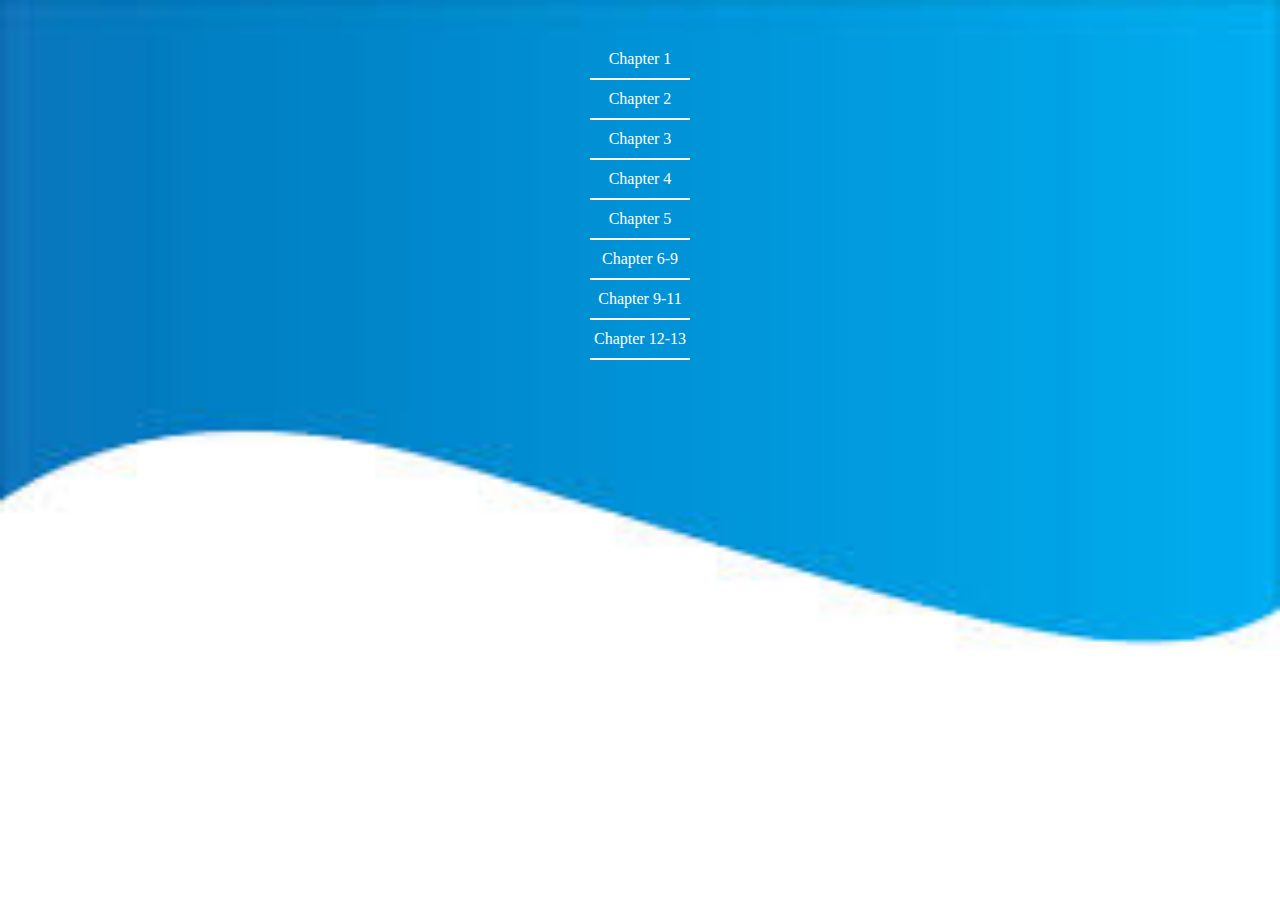
<file: index.html>
<!DOCTYPE html>
<html lang="en">

<head>
    <meta charset="UTF-8">
    <meta http-equiv="X-UA-Compatible" content="IE=edge">
    <meta name="viewport" content="width=device-width, initial-scale=1.0">
    <title>Document</title>
    <link rel="stylesheet" href="style.css">
</head>

<body>
    <div class="links">
        <a href="./chapter 1/index.html"> Chapter 1</a>
        
        <a href="./chapter 2/index.html">Chapter 2 </a>
        
        <a href="./chapter 3/index.html">Chapter 3</a>
        
        <a href="./chapter 4/index.html">Chapter 4</a>
        
        <a href="./chapter 5/index.html">Chapter 5</a>
        
        <a href="./chapter 6-9/index.html">Chapter 6-9</a>
        
        <a href="./chapter 9-11/index.html">Chapter 9-11</a>
        
        <a href="./chapter 9-11/index.html">Chapter 12-13</a>
    </div>
</body>
<!-- <script src="app.js"></script> -->

</html>
</file>
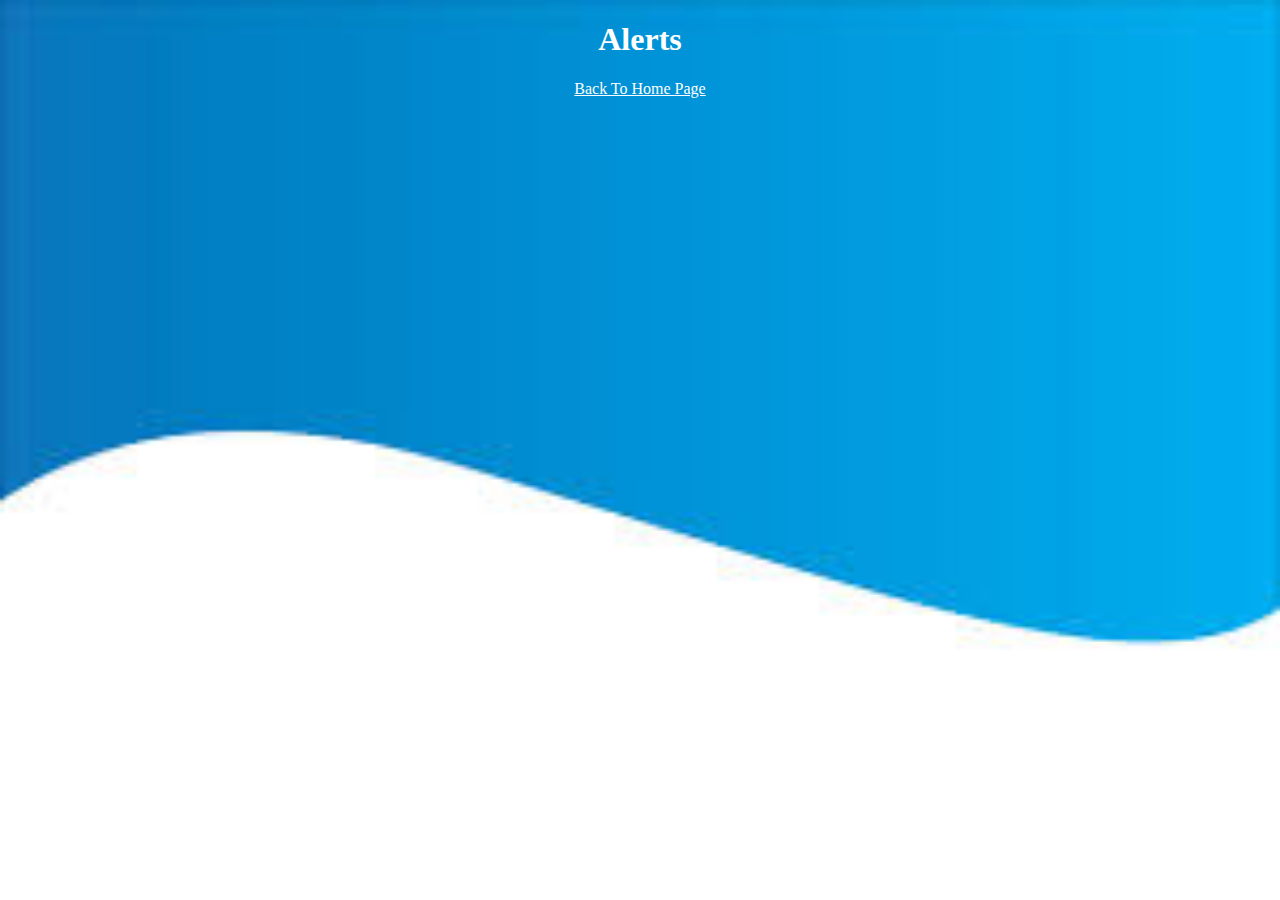
<file: chapter 1/index.html>
<!DOCTYPE html>
<html lang="en">
<head>
    <meta charset="UTF-8">
    <meta http-equiv="X-UA-Compatible" content="IE=edge">
    <meta name="viewport" content="width=device-width, initial-scale=1.0">
    <title>Chapter 1</title>
    <link rel="stylesheet" href="../style.css">
</head>
<body>
    <h1>Alerts</h1>    
    <a href="../index.html">Back To Home Page</a>
</body>
<script src="app.js"></script>
</html>
</file>
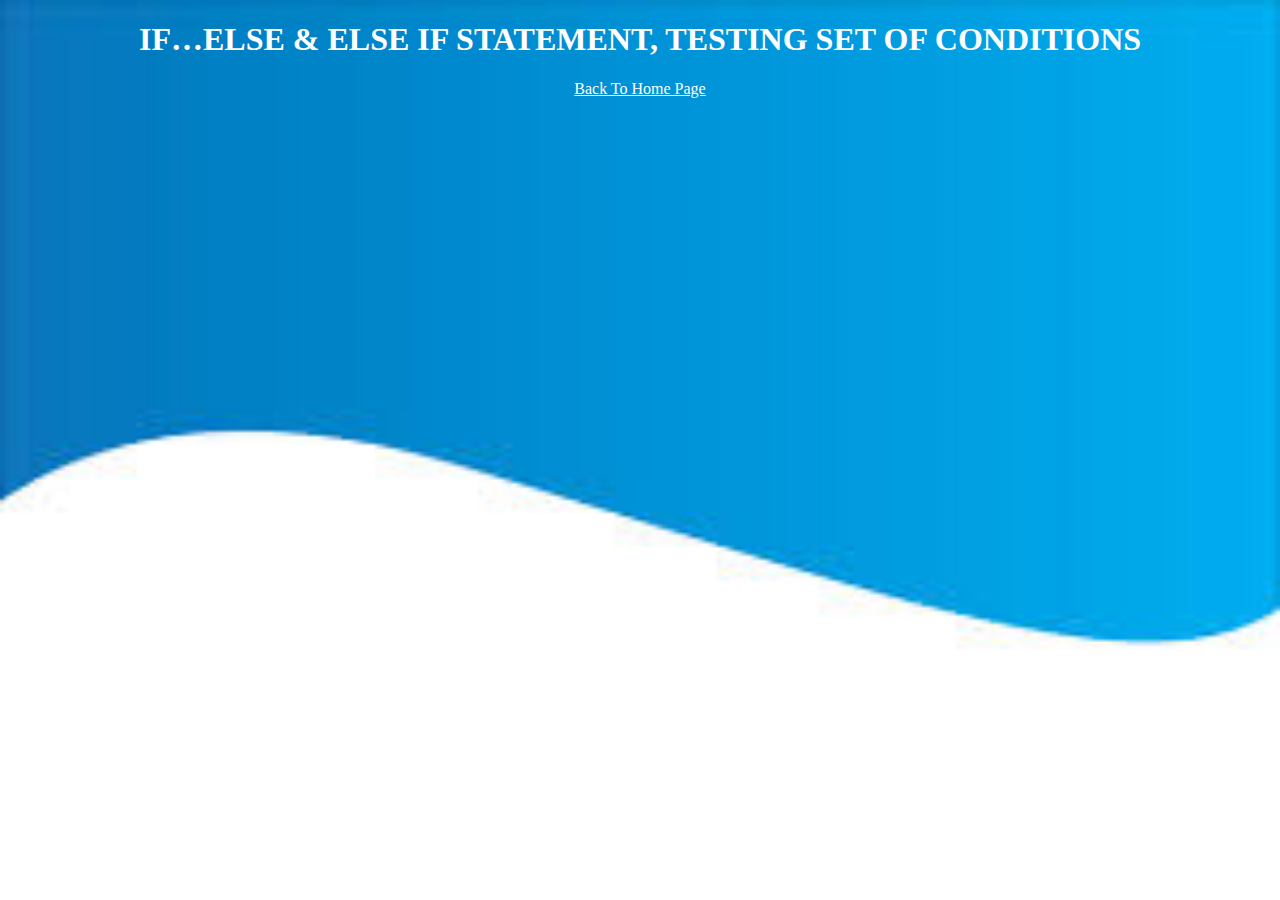
<file: chapter 12-13/index.html>
<!DOCTYPE html>
<html lang="en">
<head>
    <meta charset="UTF-8">
    <meta http-equiv="X-UA-Compatible" content="IE=edge">
    <meta name="viewport" content="width=device-width, initial-scale=1.0">
    <title>Chapter 12-13</title>
    <link rel="stylesheet" href="../style.css">

</head>
<body>
    <h1>IF…ELSE & ELSE IF STATEMENT, 
        TESTING SET OF CONDITIONS</h1>
        <a href="../index.html">Back To Home Page</a><br>
        
</body>
<script src="app.js"></script>
</html>
</file>
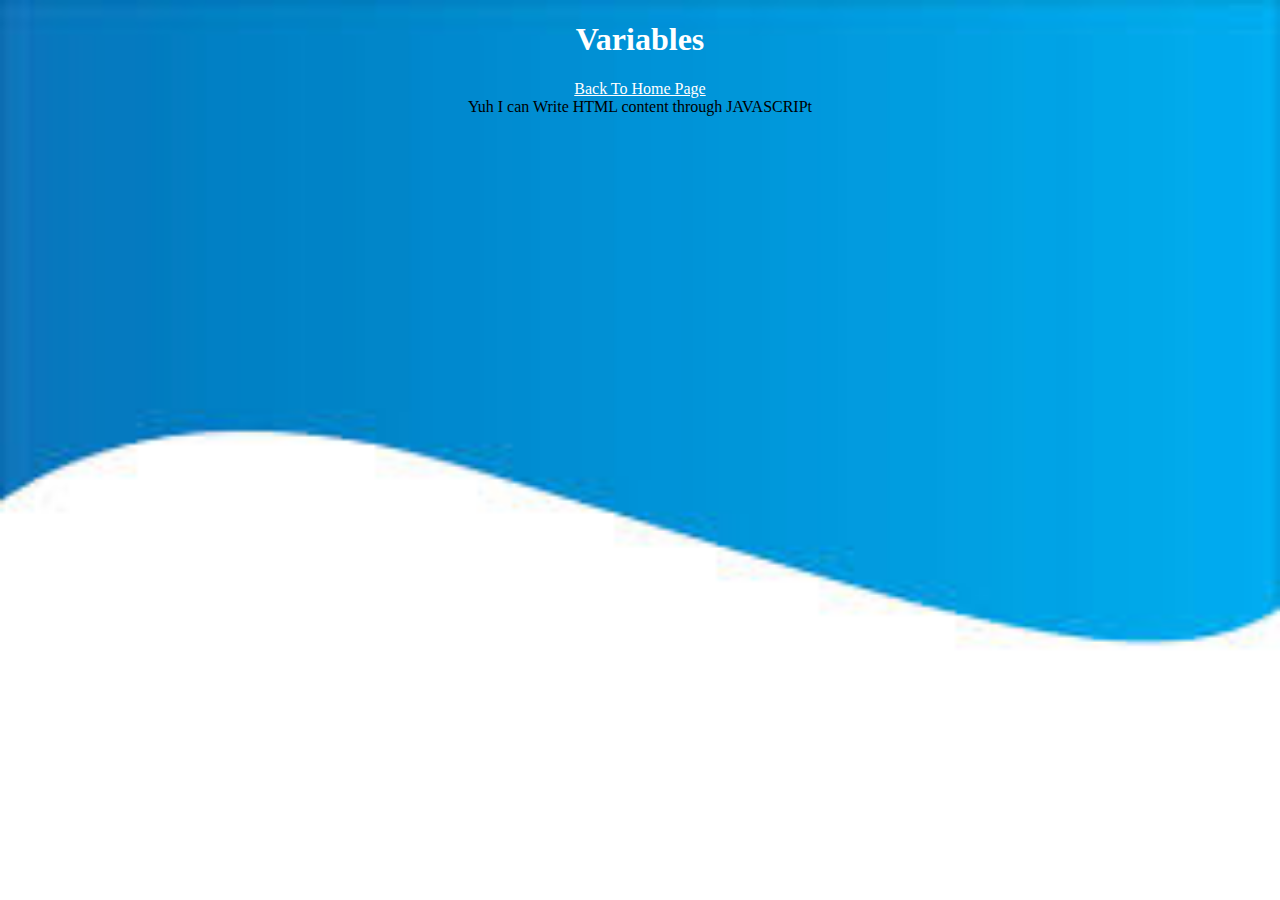
<file: chapter 2/index.html>
<!DOCTYPE html>
<html lang="en">
<head>
    <meta charset="UTF-8">
    <meta http-equiv="X-UA-Compatible" content="IE=edge">
    <meta name="viewport" content="width=device-width, initial-scale=1.0">
    <title>Chapter 2</title>
    <link rel="stylesheet" href="../style.css">
</head>
<body>
    <h1>Variables</h1>
    <a href="../index.html">Back To Home Page</a><br>
</body>
<script src="app.js"></script>
</html>
</file>
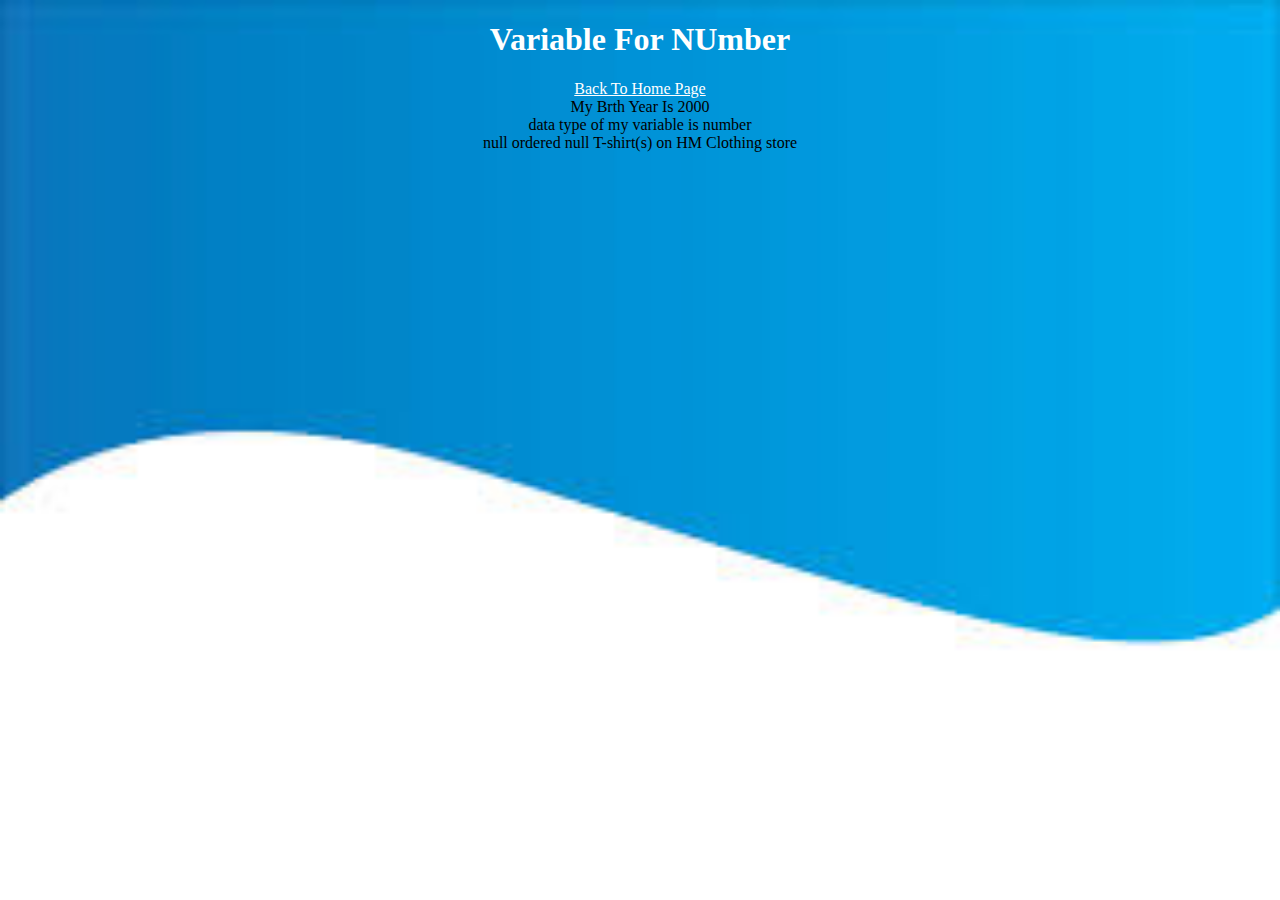
<file: chapter 3/index.html>
<!DOCTYPE html>
<html lang="en">
<head>
    <meta charset="UTF-8">
    <meta http-equiv="X-UA-Compatible" content="IE=edge">
    <meta name="viewport" content="width=device-width, initial-scale=1.0">
    <title>Chapter 3</title>
    <link rel="stylesheet" href="../style.css">
</head>
<body>
    <h1>Variable For NUmber</h1>
    <a href="../index.html">Back To Home Page</a><br>

</body>
<script src="app.js"></script>
</html>
</file>
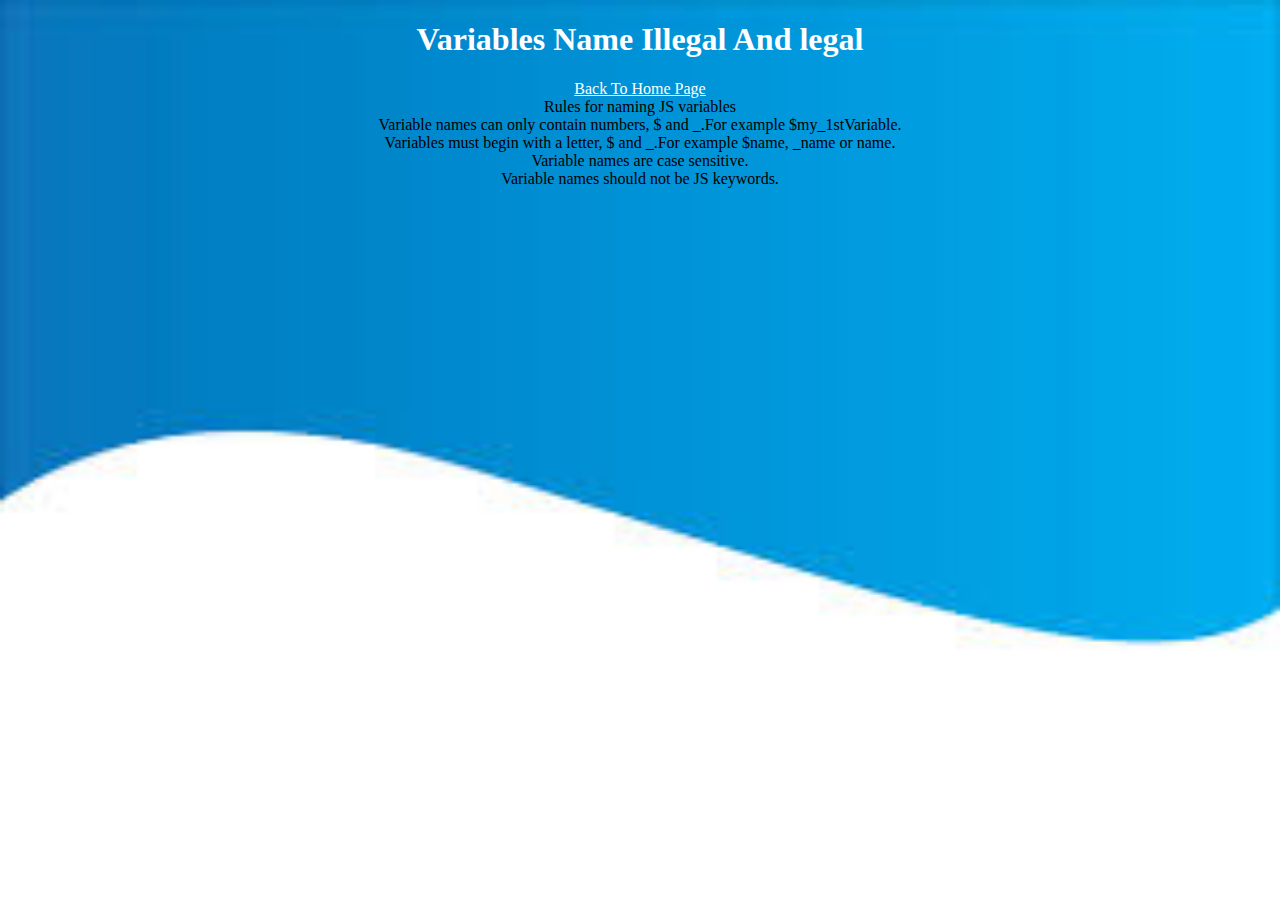
<file: chapter 4/index.html>
<!DOCTYPE html>
<html lang="en">
<head>
    <meta charset="UTF-8">
    <meta http-equiv="X-UA-Compatible" content="IE=edge">
    <meta name="viewport" content="width=device-width, initial-scale=1.0">
    <title>Chapter 4</title>
    <link rel="stylesheet" href="../style.css">
</head>
<body>
    <h1>Variables Name Illegal And legal</h1>
    <a href="../index.html">Back To Home Page</a><br>
</body>
<script src="app.js"></script>
</html>
</file>
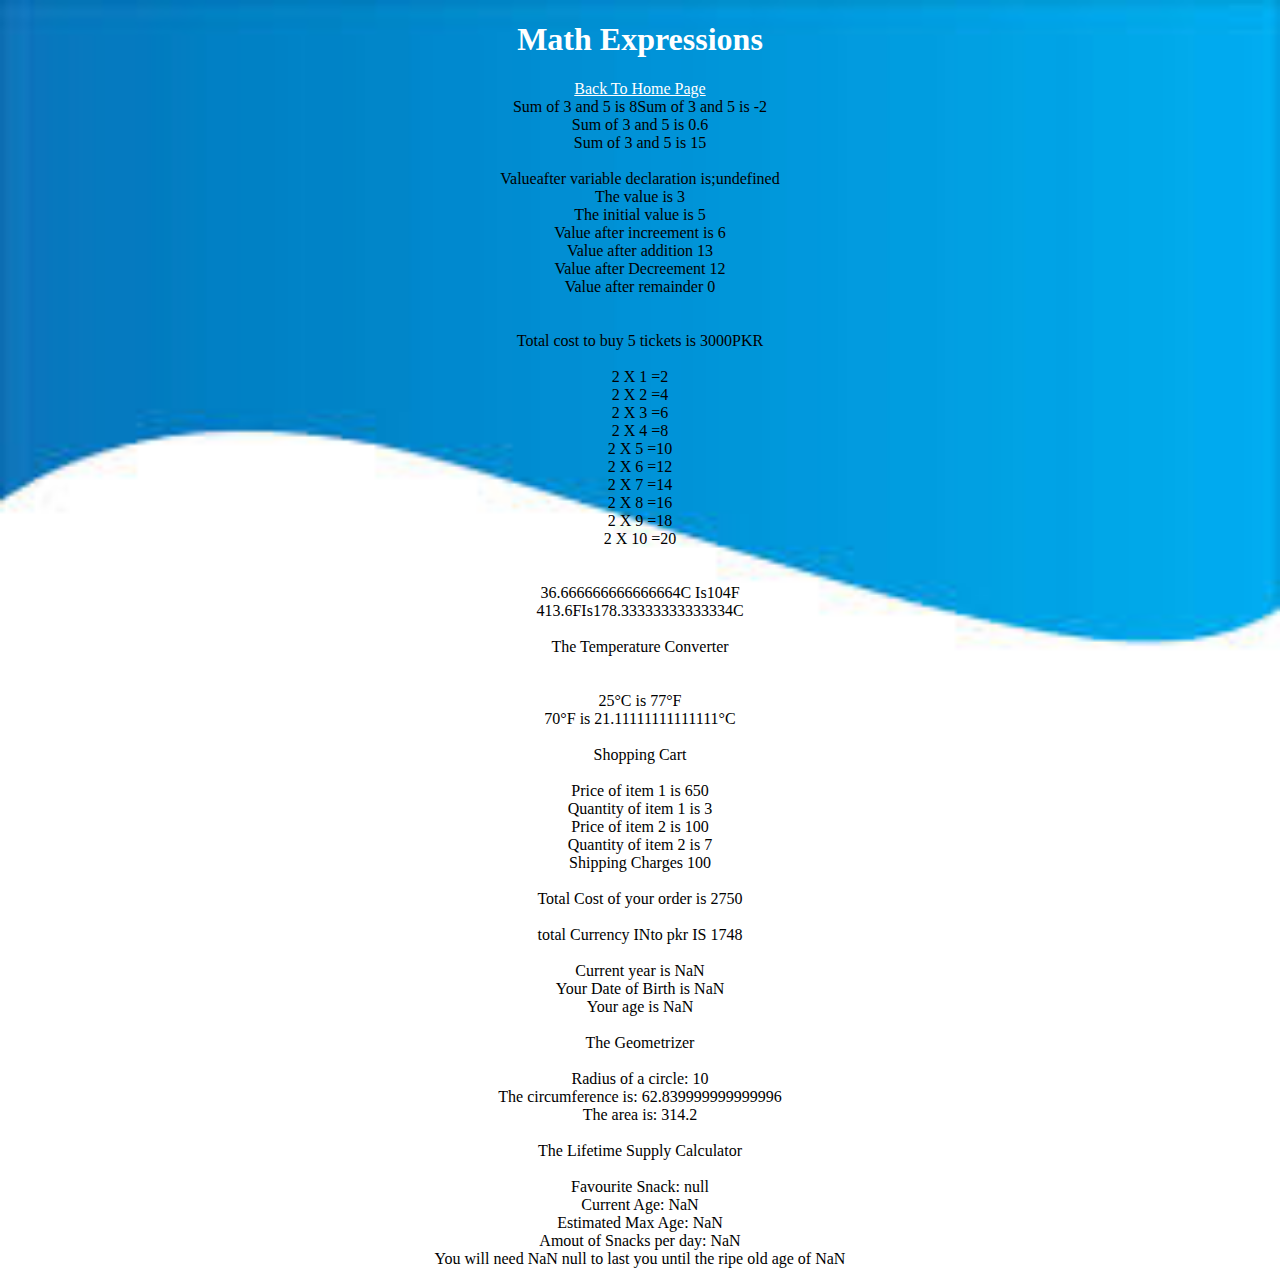
<file: chapter 5/index.html>
<!DOCTYPE html>
<html lang="en">
<head>
    <meta charset="UTF-8">
    <meta http-equiv="X-UA-Compatible" content="IE=edge">
    <meta name="viewport" content="width=device-width, initial-scale=1.0">
    <title>Chapter 5</title>
    <link rel="stylesheet" href="../style.css">
    
</head>
<body>
    <h1>Math Expressions</h1>
    <a href="../index.html">Back To Home Page</a><br>

</body>
<script src="app.js"></script>
</html>
</file>
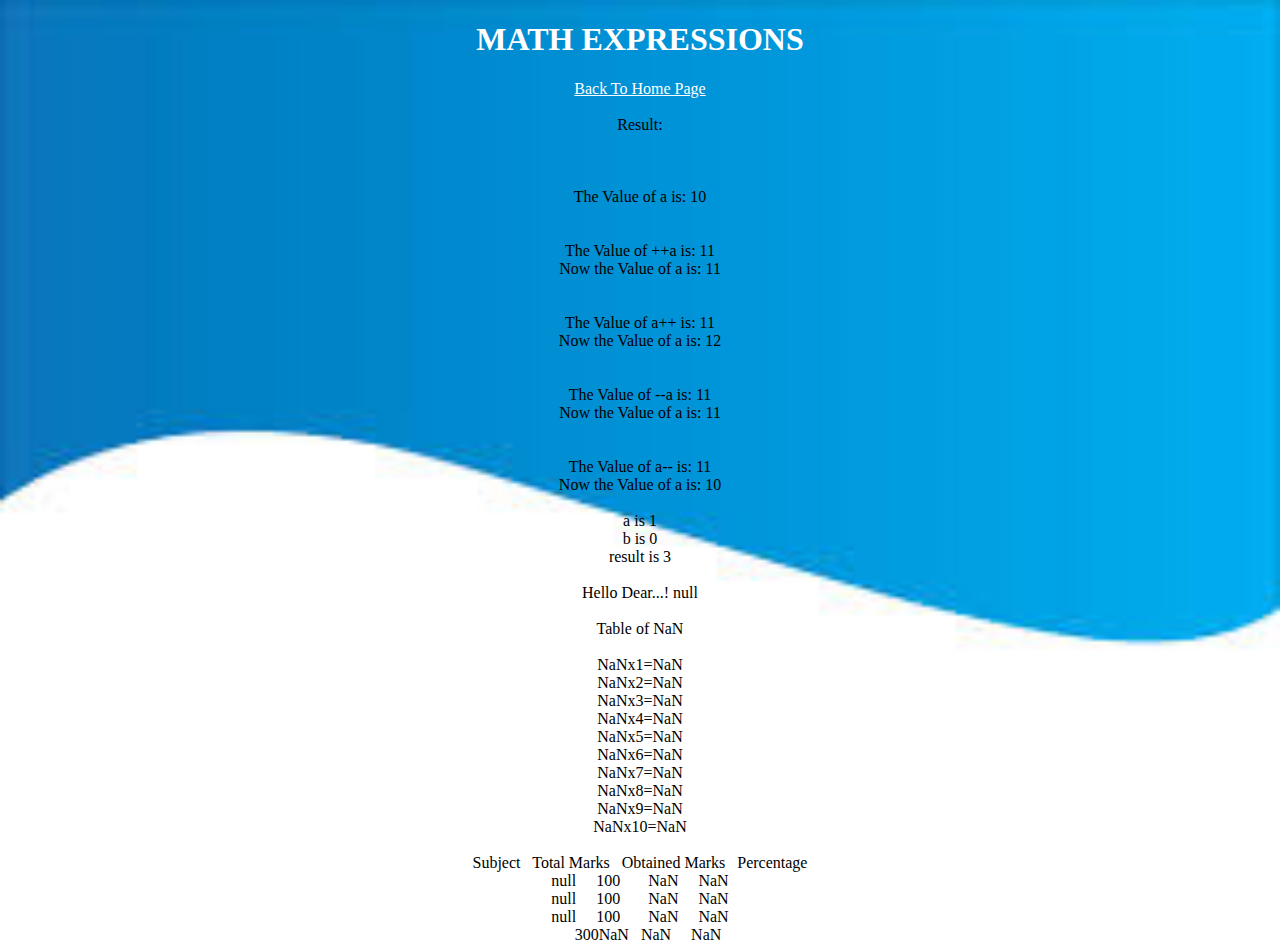
<file: chapter 6-9/index.html>
<!DOCTYPE html>
<html lang="en">
<head>
    <meta charset="UTF-8">
    <meta http-equiv="X-UA-Compatible" content="IE=edge">
    <meta name="viewport" content="width=device-width, initial-scale=1.0">
    <title>Chapter 6-9 </title>
    <link rel="stylesheet" href="../style.css">

</head>
<body>

    <h1>MATH EXPRESSIONS</h1>
    <a href="../index.html">Back To Home Page</a><br>

</body>
<script src="app.js"></script>
</html>
</file>
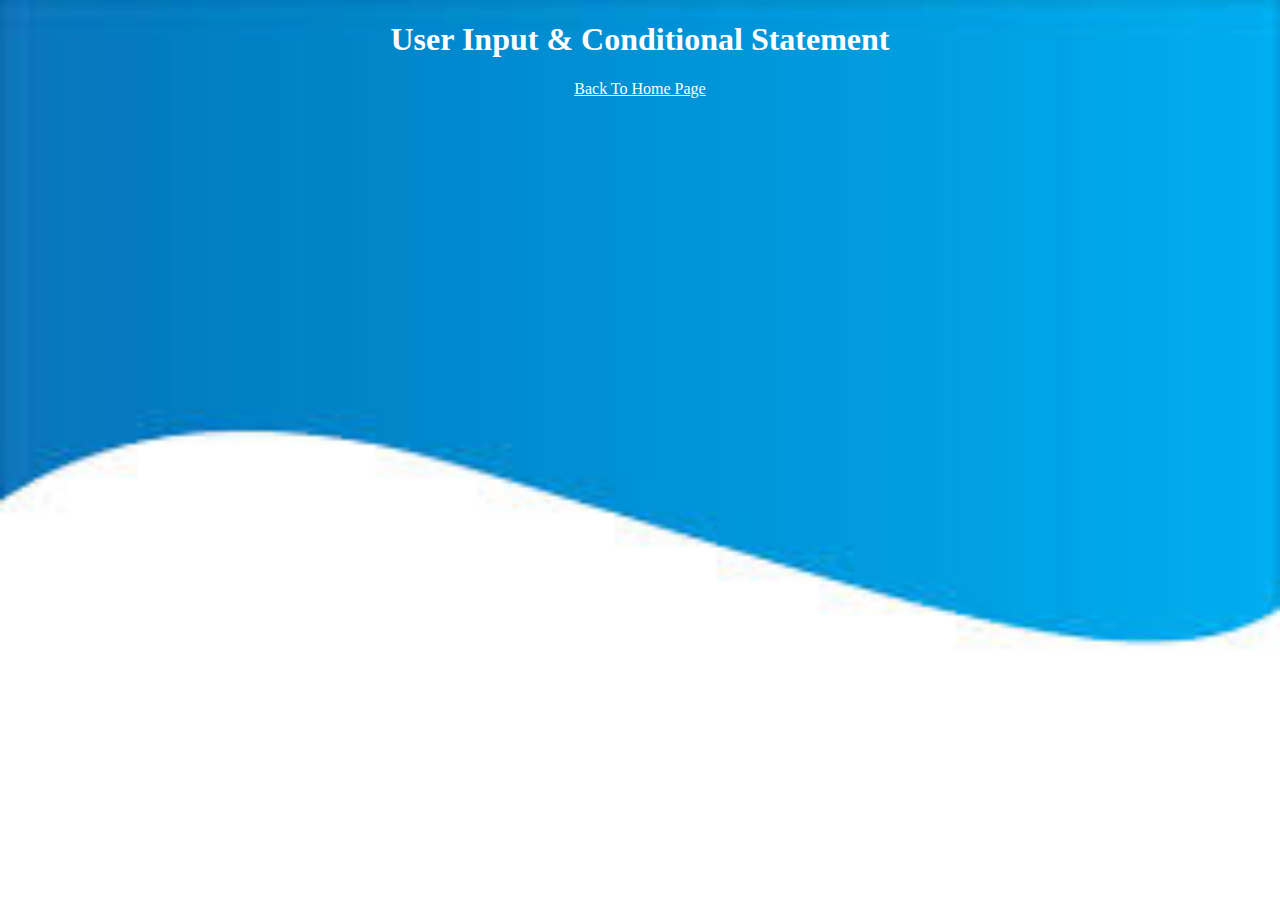
<file: chapter 9-11/index.html>
<!DOCTYPE html>
<html lang="en">
<head>
    <meta charset="UTF-8">
    <meta http-equiv="X-UA-Compatible" content="IE=edge">
    <meta name="viewport" content="width=device-width, initial-scale=1.0">
    <title>Chapter 9-11</title>
    <link rel="stylesheet" href="../style.css">

</head>
<body>
    <h1>User Input & Conditional Statement</h1>
    <a href="../index.html">Back To Home Page</a><br>
</body>
<script src="app.js"></script>
</html>
</file>
<file: style.css>
body{
    background-image: url(images.jpg);
    background-repeat:no-repeat ; 
    background-size: 100%;
    text-align: center;

}
a{
    color: white;
}
h1{
    color: white;
}
.links{
    margin-top: 30px;
    /* border: 2px solid black; */
    padding: 10px 0px;
    display: flex;
    flex-direction: column;
    align-items: center;
}
.links a{
    text-decoration: none;
    color:white;
    padding: 10px 0px;
    border-bottom: 2px solid white;
    width: 100px;
    text-align:center ;
}
</file>
